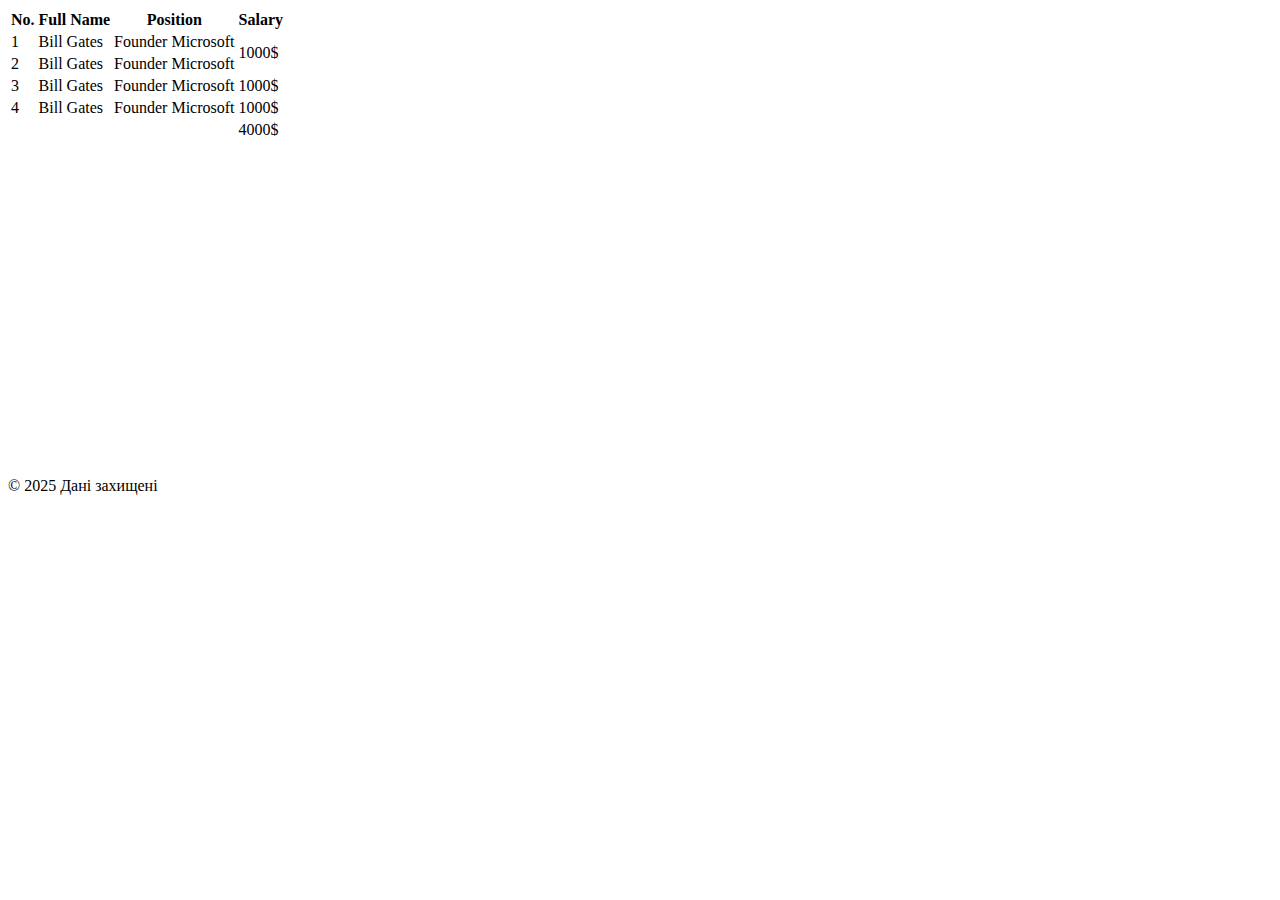
<file: test.html>
<!DOCTYPE html>
<html lang="en">
  <head>
    <meta charset="UTF-8" />
    <meta name="viewport" content="width=device-width, initial-scale=1.0" />
    <title>Test HTML pade</title>
  </head>
  <body>
    <table>
      <thead>
        <tr>
          <th>No.</th>
          <th>Full Name</th>
          <th>Position</th>
          <th>Salary</th>
        </tr>
      </thead>
      <tbody>
        <tr>
          <td>1</td>
          <td>Bill Gates</td>
          <td>Founder Microsoft</td>
          <td rowspan="2">1000$</td>
        </tr>
        <tr>
          <td>2</td>
          <td>Bill Gates</td>
          <td>Founder Microsoft</td>
          <!-- <td>1000$</td> -->
        </tr>
        <tr>
          <td>3</td>
          <td>Bill Gates</td>
          <td>Founder Microsoft</td>
          <td>1000$</td>
        </tr>
        <tr>
          <td>4</td>
          <td>Bill Gates</td>
          <td>Founder Microsoft</td>
          <td>1000$</td>
        </tr>
      </tbody>
      <tfoot>
        <tr>
          <td></td>
          <td></td>
          <td></td>
          <td>4000$</td>
        </tr>
      </tfoot>
    </table>
    <iframe
      width="560"
      height="315"
      src="https://www.youtube.com/embed/voNuwU3bM3s?si=xkdCDWdHsXw6NYtI"
      title="YouTube video player"
      frameborder="0"
      allow="accelerometer; autoplay; clipboard-write; encrypted-media; gyroscope; picture-in-picture; web-share"
      referrerpolicy="strict-origin-when-cross-origin"
      allowfullscreen
    ></iframe>
    <p>&copy; 2025 Дані захищені</p>
  </body>
</html>
</file>
